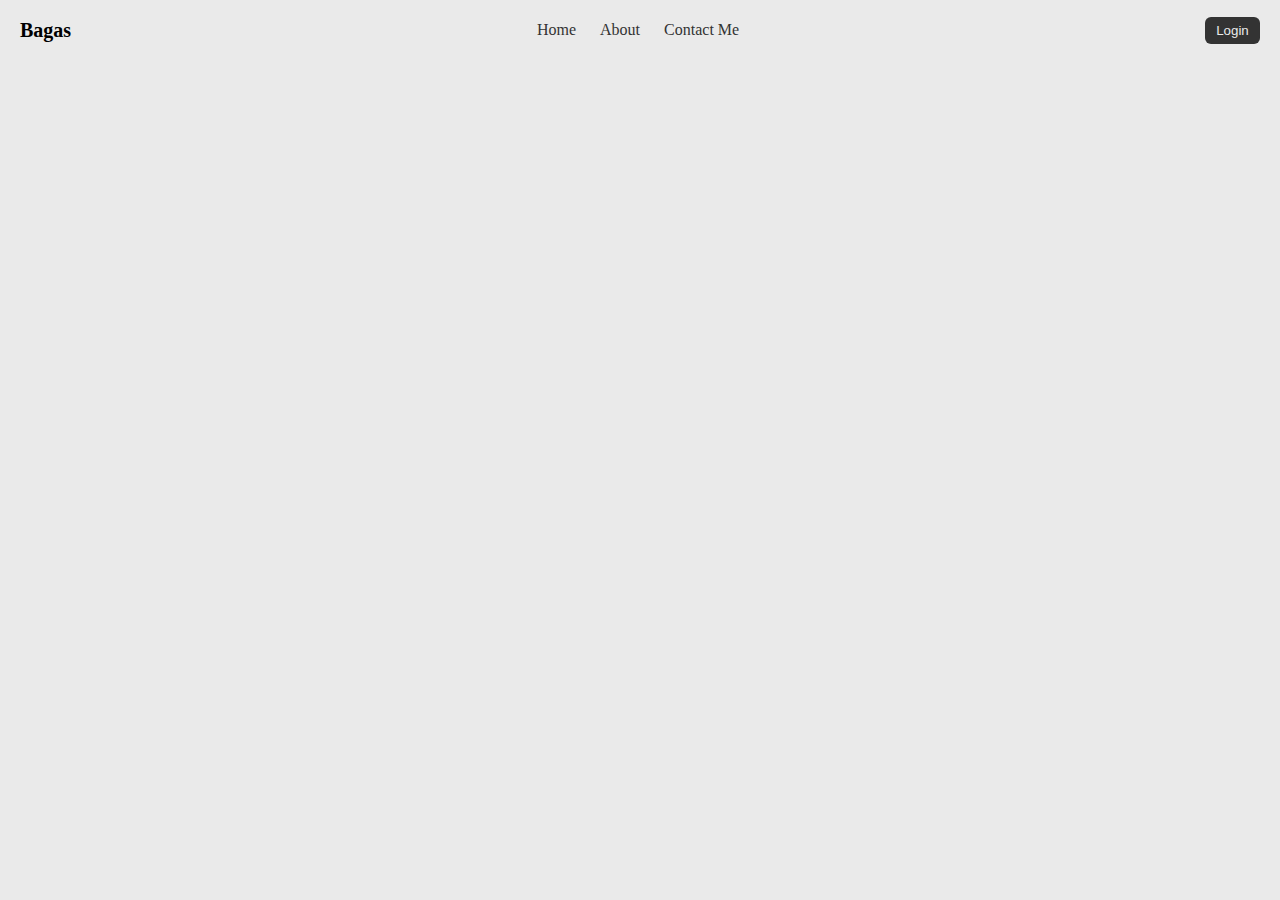
<file: navbar/index.html>
<!DOCTYPE html>
<html>
<head>
    <meta charset="UTF-8">
    <meta name="viewport" content="width=device-width, initial-scale=1">
    <title>NAVBAR</title>
    <link rel="stylesheet" href="style.css">
</head>

<body>

    <div class="container">
        <div class="wrapper">
            
            <div class="nav-logo">
                <p>Bagas</p>
            </div>

            <div class="nav-menu">
                <a href="#">Home</a>
                <a href="#">About</a>
                <a href="#">Contact Me</a>
            </div>
            
            <div class="nav-login">
                <button class="nav-btn">Login</button>
            </div>
            
        </div>
    </div>

</body>
</html>
</file>
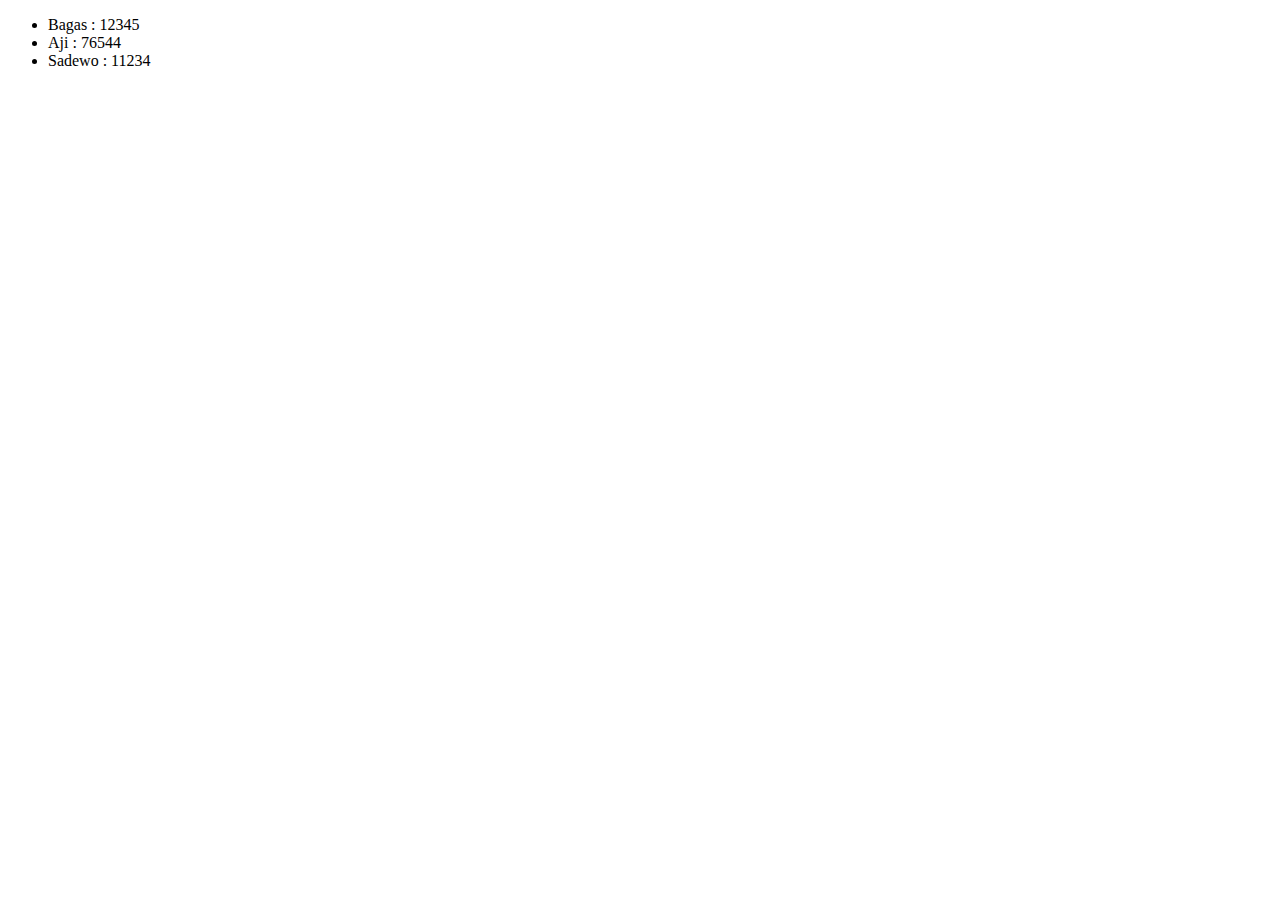
<file: navbar/daftar-siswa.html>
<!DOCTYPE html>
<html>

<head>
    <meta charset="UTF-8">
    <meta name="viewport" content="width=device-width, initial-scale=1">
    <title>DAFTAR SISWA</title>
</head>

<body>

    <div class="container">
        <ul>
            <li>Bagas : 12345</li>
            <li>Aji : 76544</li>
            <li>Sadewo : 11234</li>
        </ul>

    </div>

</body>

</html>
</file>
<file: navbar/style.css>
*, body, html{
    padding: 0;
    margin: 0;
    box-sizing: border-box;
}

body{
    background-color: #eaeaea;
}

.container{
    display: flex;
    width: 100%;
    height: 100vh;
}

.wrapper{
    display: flex;
    justify-content: space-between;
    align-items: center;
    width: 100%;
    padding: 20px;
    height: 60px;
}

.nav-logo p{
    font-size: 20px;
    font-weight: bold;
}

.nav-menu a{
    text-decoration: none;
    color: #333;
    margin: 10px;
}

.nav-menu a:hover{
    color: orange;
}

.nav-btn{
    padding: 6px;
    border: none;
    outline: none;
    background-color: #333;
    color: #eaeaea;
    border-radius: 6px;
    width: 55px;
}

.nav-btn:hover{
    color: orange;
}
</file>
